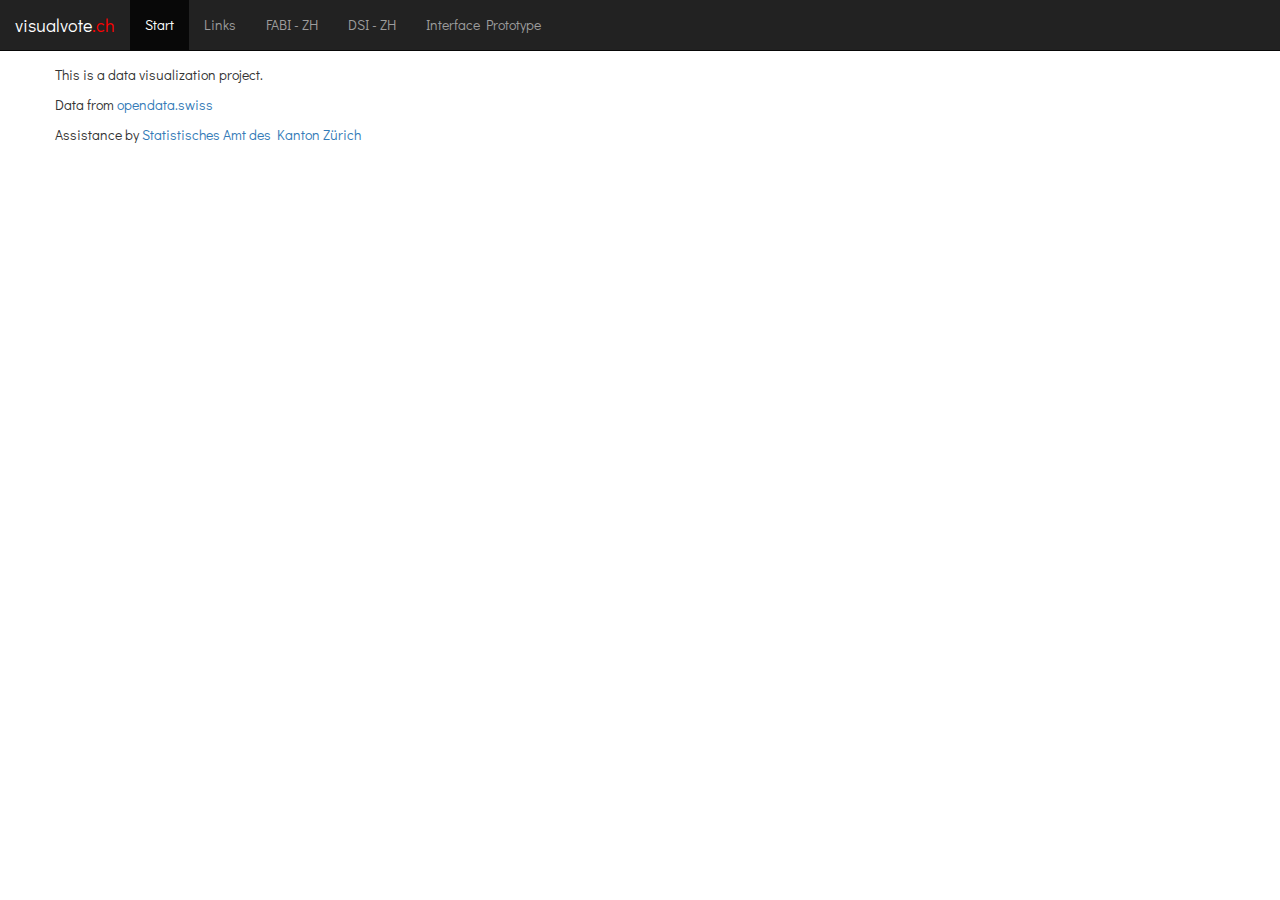
<file: index.html>
<!DOCTYPE html>
<html>
    <head>
        <meta charset="utf-8">
        <meta name="viewport" content="width=device-width, initial-scale=1">

        <!-- Compiled and minified CSS -->
        <link rel="stylesheet" href="bootstrap-3.3.7-dist/css/bootstrap.min.css" integrity="sha384-BVYiiSIFeK1dGmJRAkycuHAHRg32OmUcww7on3RYdg4Va+PmSTsz/K68vbdEjh4u" crossorigin="anonymous">
        
        <!-- FONT FOR iOS -->
        <link href="https://fonts.googleapis.com/css?family=Didact+Gothic" rel="stylesheet">
        
        <title>Visual Vote</title>
        
        <!-- PAGE STYLE -->
        <style>
            .container-fluid{
                font-family: 'Century Gothic', 'Didact Gothic', 'sans-serif';
            }
            .content{
                font-family: 'Century Gothic', 'Didact Gothic', 'sans-serif';
            }
            .dl-horizontal{
                padding: 10px;
                background-color: lightgrey;
            }
            body{
                margin-top: 65px;
            }
        </style> 
        
    </head>
    
    
  <body>
      <!-- Link to jQuery 1.x -->
      <script src="https://code.jquery.com/jquery-1.12.4.min.js"></script>
      
      <!-- Compiled and minified JavaScript -->
      <script src="bootstrap-3.3.7-dist/js/bootstrap.min.js" 
      integrity="sha384-Tc5IQib027qvyjSMfHjOMaLkfuWVxZxUPnCJA7l2mCWNIpG9mGCD8wGNIcPD7Txa" crossorigin="anonymous"></script>
      
      
      <!-- NAVIGATION -->
      <nav class="navbar navbar-inverse navbar-fixed-top">
            <div class="container-fluid">
                <div class="navbar-header">
                    <div class="hidden-xs">
                        <a class="navbar-brand" href="index.html" style="color:white">visualvote<font color="red">.ch</font></a>
                    </div>
                    <div class="visible-xs">
                        <a class="navbar-brand" href="index.html">
                            <font color="white">visualvote</font><font color="red">.ch</font>&nbsp;&nbsp;&nbsp;&nbsp;>&nbsp;&nbsp;&nbsp;&nbsp;<font color="white">Start</font></a>
                    </div>
                    <button class="navbar-toggle collapsed" data-toggle="collapse" data-target="#navdropdown">
                        <span class="icon-bar"></span>
                        <span class="icon-bar"></span>
                        <span class="icon-bar"></span>
                    </button>
                </div>

                <div class="collapse navbar-collapse" id="navdropdown">
                    <ul class="nav navbar-nav">
                        <li class="active"><a href="index.html">Start</a></li>
                        <li><a href="links.html">Links</a></li>
                        <li><a href="zh_fabi.html">FABI - ZH</a></li>
                        <li><a href="zh_dsi.html">DSI - ZH</a></li>
                        <li><a href="interface.html">Interface Prototype</a></li>
                    </ul>
                </div>
            </div>
        </nav>
      
      <!-- CONTENT -->
      <div class="content" style="max-width: 1200px; margin: 0 auto; padding-left: 15px; padding-right: 15px;">     
          <p>This is a data visualization project.</p>
          <p>Data from <a target="_blank" href="http://opendata.swiss">opendata.swiss</a></p>
          <p>Assistance by <a target="_blank" href="http://www.statistik.zh.ch/internet/justiz_inneres/statistik/de/home.html">Statistisches Amt des Kanton Zürich</a></p>
      </div>
      
      
      
  </body>
</html>
</file>
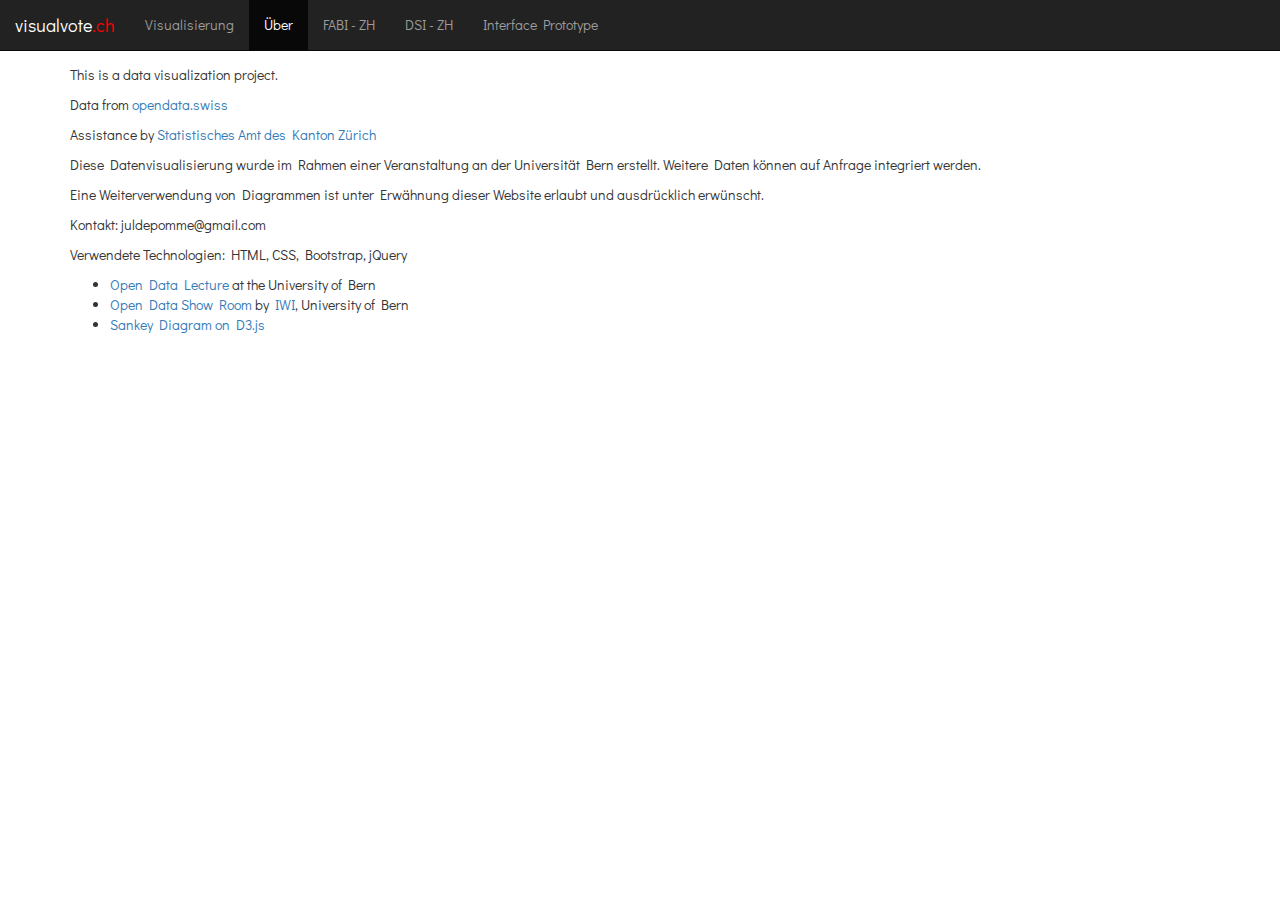
<file: about.html>
<!DOCTYPE html>
<html>
    
    <head>
        <meta charset="utf-8">
        <meta name="viewport" content="width=device-width, initial-scale=1">

        <title>visualvote.ch | Datenvisualisierung | Über</title>

        <!-- STYLES -->
        <!-- Bootstrap CSS -->
        <link rel="stylesheet" href="bootstrap-3.3.7-dist/css/bootstrap.min.css" integrity="sha384-BVYiiSIFeK1dGmJRAkycuHAHRg32OmUcww7on3RYdg4Va+PmSTsz/K68vbdEjh4u" crossorigin="anonymous">

        <!-- FONT FOR iOS -->
        <link href="https://fonts.googleapis.com/css?family=Didact+Gothic" rel="stylesheet">

        <!-- STYLE FOR ANIMATED MENU ICON BARS-->
        <link rel="stylesheet" href="navbar_animated.css">    

        <!-- PAGE STYLE -->
        <style>
            .container-fluid {
                font-family: 'Century Gothic', 'Didact Gothic', 'sans-serif';
            }

            .content {
                font-family: 'Century Gothic', 'Didact Gothic', 'sans-serif';
            }

            .dl-horizontal {
                padding: 10px;
                background-color: lightgrey;
            }

            body {
                margin-top: 65px;
            }
        </style>

        <!-- SCRIPTS -->
        <script src="https://code.jquery.com/jquery-1.12.4.min.js"></script>
        <script src="bootstrap-3.3.7-dist/js/bootstrap.min.js" integrity="sha384-Tc5IQib027qvyjSMfHjOMaLkfuWVxZxUPnCJA7l2mCWNIpG9mGCD8wGNIcPD7Txa" crossorigin="anonymous"></script>

    </head>


    <body>

        <!-- NAVIGATION -->
        <nav class="navbar navbar-inverse navbar-fixed-top">
            <div class="container-fluid">
                <div class="navbar-header">

                    <!-- RESPONSIVE NAVIGATION -->
                    <div class="hidden-xs">
                        <a class="navbar-brand" href="/" style="color:white">visualvote<font color="red">.ch</font></a>
                    </div>
                    <div class="visible-xs">
                        <a class="navbar-brand" href="/">
                            <font color="white">visualvote</font>
                            <font color="red">.ch</font>&nbsp;&nbsp;&nbsp;&nbsp;>&nbsp;&nbsp;&nbsp;&nbsp;
                            <font color="white">Über</font>
                        </a>
                    </div>
                    <button class="navbar-toggle collapsed" data-toggle="collapse" data-target="#navdropdown">
                            <span class="icon-bar top-bar"></span>
                            <span class="icon-bar middle-bar"></span>
                            <span class="icon-bar bottom-bar"></span>
                    </button>
                </div>

                <div class="collapse navbar-collapse" id="navdropdown">
                    <ul class="nav navbar-nav">
                        <li><a href="/">Visualisierung</a></li>
                        <li class="active"><a href="about.html">Über</a></li>
                        <li><a href="zh_fabi.html">FABI - ZH</a></li>
                        <li><a href="zh_dsi.html">DSI - ZH</a></li>
                        <li><a href="interface.html">Interface Prototype</a></li>
                    </ul>
                </div>
            </div>
        </nav>

        <div class="content" style="max-width: 1200px; margin: 0 auto; padding-left: 30px;">

            <p>This is a data visualization project.</p>
            <p>Data from <a target="_blank" href="http://opendata.swiss">opendata.swiss</a></p>
            <p>Assistance by <a target="_blank" href="http://www.statistik.zh.ch/internet/justiz_inneres/statistik/de/home.html">Statistisches Amt des Kanton Zürich</a></p>


            <p>Diese Datenvisualisierung wurde im Rahmen einer Veranstaltung an der Universität Bern erstellt. Weitere Daten können auf Anfrage integriert werden.</p>
            <p>Eine Weiterverwendung von Diagrammen ist unter Erwähnung dieser Website erlaubt und ausdrücklich erwünscht.</p>
            <p>Kontakt: juldepomme@gmail.com</p>

            <p>Verwendete Technologien: HTML, CSS, Bootstrap, jQuery</p>


            <ul>
                <li><a href="http://www.digitale-nachhaltigkeit.unibe.ch/studium/open_data_vorlesung/index_ger.html">Open Data Lecture</a> at the University of Bern</li>
                <li><a href="http://opendata.iwi.unibe.ch">Open Data Show Room</a> by <a href="http://iwi.unibe.ch">IWI</a>, University of Bern</li>
                <li><a href="https://bost.ocks.org/mike/sankey/">Sankey Diagram on D3.js</a></li>
            </ul>










        </div>

    </body>
</html>
</file>
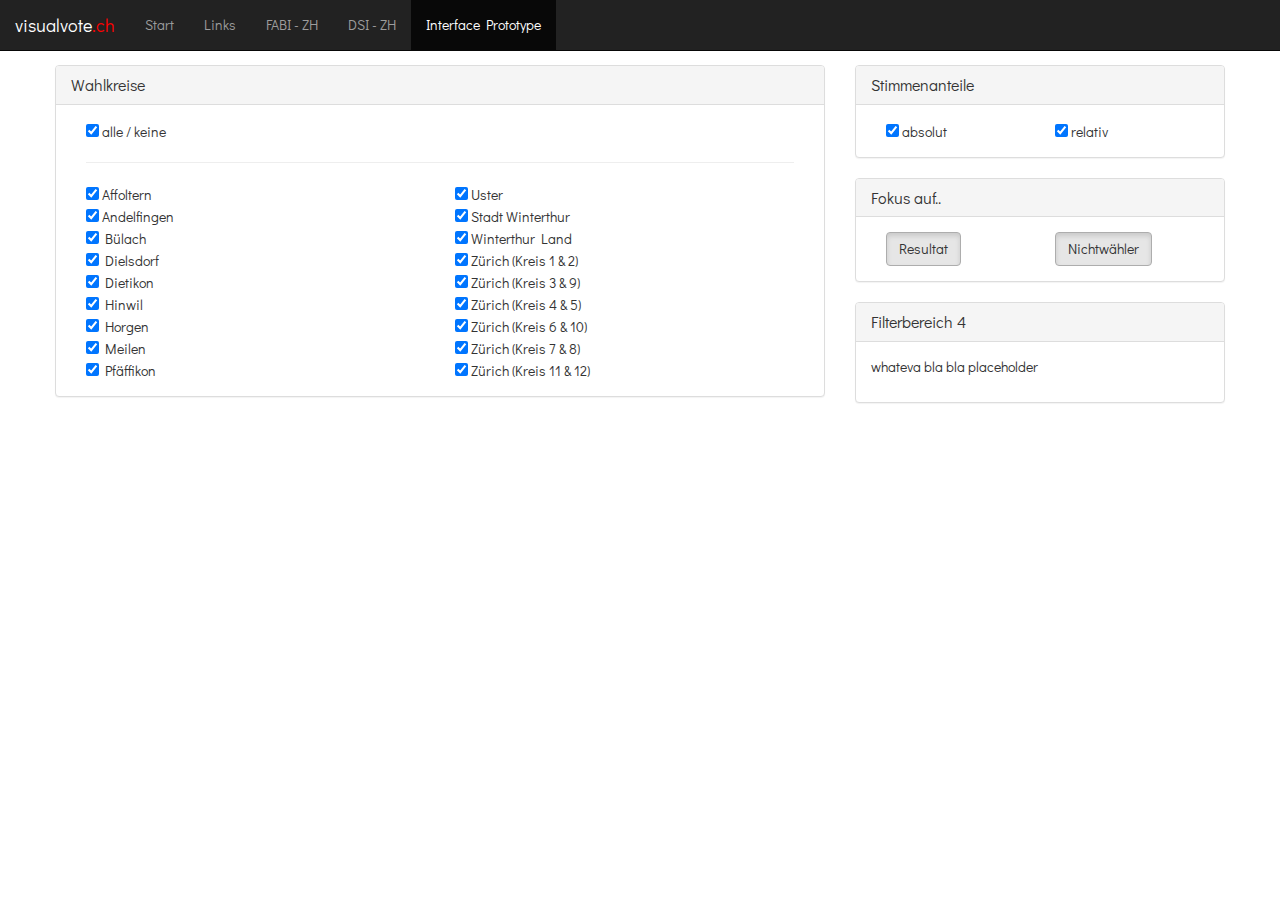
<file: interface.html>
<!DOCTYPE html>
<html>
    <head>
        <meta charset="utf-8">
        <meta name="viewport" content="width=device-width, initial-scale=1">

        <!-- Compiled and minified CSS -->
        <link rel="stylesheet" href="bootstrap-3.3.7-dist/css/bootstrap.min.css" integrity="sha384-BVYiiSIFeK1dGmJRAkycuHAHRg32OmUcww7on3RYdg4Va+PmSTsz/K68vbdEjh4u" crossorigin="anonymous">
        
        <!-- FONT FOR iOS -->
        <link href="https://fonts.googleapis.com/css?family=Didact+Gothic" rel="stylesheet">
        
        <title>Visual Vote</title>
        <style>
          .container-fluid{
                font-family: 'Century Gothic', 'Didact Gothic', 'sans-serif';
            }
            .content{
                font-family: 'Century Gothic', 'Didact Gothic', 'sans-serif';
            }
            .dl-horizontal{
                padding: 10px;
                background-color: lightgrey;
            }
            body{
                margin-top: 65px;
            }
        </style>  
    </head>


    <body>
        <!-- Link to jQuery 1.x -->
        <script src="https://code.jquery.com/jquery-1.12.4.min.js"></script>

        <!-- Compiled and minified JavaScript -->
        <script src="bootstrap-3.3.7-dist/js/bootstrap.min.js" 
        integrity="sha384-Tc5IQib027qvyjSMfHjOMaLkfuWVxZxUPnCJA7l2mCWNIpG9mGCD8wGNIcPD7Txa" crossorigin="anonymous"></script>
        
        <nav class="navbar navbar-inverse navbar-fixed-top">
            <div class="container-fluid">
                <div class="navbar-header">
                    <div class="hidden-xs">
                        <a class="navbar-brand" href="index.html" style="color:white">visualvote<font color="red">.ch</font></a>
                    </div>
                    <div class="visible-xs">
                        <a class="navbar-brand" href="index.html">
                            <font color="white">visualvote</font><font color="red">.ch</font>&nbsp;&nbsp;&nbsp;&nbsp;>&nbsp;&nbsp;&nbsp;&nbsp;<font color="white">Interface</font></a>
                    </div>
                    <button class="navbar-toggle collapsed" data-toggle="collapse" data-target="#navdropdown">
                        <span class="icon-bar"></span>
                        <span class="icon-bar"></span>
                        <span class="icon-bar"></span>
                    </button>
                </div>

                <div class="collapse navbar-collapse" id="navdropdown">
                    <ul class="nav navbar-nav">
                        <li><a href="index.html">Start</a></li>
                        <li><a href="links.html">Links</a></li>
                        <li><a href="zh_fabi.html">FABI - ZH</a></li>
                        <li><a href="zh_dsi.html">DSI - ZH</a></li>
                        <li class="active"><a href="interface.html">Interface Prototype</a></li>
                    </ul>
                </div>
            </div>
        </nav>

        <!-- CONTENT -->
        <div class="content" style="max-width: 1200px; margin: 0 auto; padding-left: 15px; padding-right: 15px;">     
            
            <div class="row">
                
                <!-- FILTER 1: WAHLKREISE -->
                <div class="col-xs-12 col-sm-8">
                        <div class="panel panel-default">
                              <div class="panel-heading">
                                  <h1 class="panel-title">Wahlkreise</h1>
                              </div>
                              <div class="panel-body">

                                   <div id="form">
                                        <form>
                                            <div class="col-xs-12">
                                            <input type="checkbox" checked name="select-all" id="checkAll"/> alle / keine<br/>
                                                <hr/>
                                            </div>
                                            <div class="col-xs-6">
                                            <input type="checkbox" checked name="checkbox-1" id="#"/> Affoltern<br/>
                                            <input type="checkbox" checked name="checkbox-2" id="#"/> Andelfingen<br/>
                                            <input type="checkbox" checked name="checkbox-3" id="#"/> Bülach<br/>
                                            <input type="checkbox" checked name="checkbox-4" id="#"/> Dielsdorf<br/>
                                            <input type="checkbox" checked name="checkbox-5" id="#"/> Dietikon<br/>
                                            <input type="checkbox" checked name="checkbox-6" id="#"/> Hinwil<br/>
                                            <input type="checkbox" checked name="checkbox-7" id="#"/> Horgen<br/>
                                            <input type="checkbox" checked name="checkbox-8" id="#"/> Meilen<br/>
                                            <input type="checkbox" checked name="checkbox-9" id="#"/> Pfäffikon<br/>
                                            </div>
                                            <div class="col-xs-6">
                                            <input type="checkbox" checked name="checkbox-10" id="#"/> Uster<br/>
                                            <input type="checkbox" checked name="checkbox-11" id="#"/> Stadt Winterthur<br/>
                                            <input type="checkbox" checked name="checkbox-12" id="#"/> Winterthur Land<br/>
                                            <input type="checkbox" checked name="checkbox-13" id="#"/> Zürich (Kreis 1 & 2)<br/>
                                            <input type="checkbox" checked name="checkbox-14" id="#"/> Zürich (Kreis 3 & 9)<br/>
                                            <input type="checkbox" checked name="checkbox-15" id="#"/> Zürich (Kreis 4 & 5)<br/>
                                            <input type="checkbox" checked name="checkbox-16" id="#"/> Zürich (Kreis 6 & 10)<br/>
                                            <input type="checkbox" checked name="checkbox-17" id="#"/> Zürich (Kreis 7 & 8)<br/>
                                            <input type="checkbox" checked name="checkbox-18" id="#"/> Zürich (Kreis 11 & 12)<br/>
                                            </div>

                                        </form>
                                    </div>
                          
                            <form action="#">
                                <script>
                                    $("#checkAll").change(function () {
                                        $("input:checkbox").prop('checked',
                                        $(this).prop("checked"));  
                                    });
                                </script>  
                            </form>
                      </div>
                  </div>
              </div>
                
                <!-- FILTER 2: ABSOLUTE/RELATIVE STIMMEN -->
              <div class="col-xs-12 col-sm-4">
                  <div class="panel panel-default">
                      <div class="panel-heading">
                          <h1 class="panel-title">Stimmenanteile</h1>
                      </div>
                      <div class="panel-body">
                           <div id="form">
                                <form>
                                    <div class="col-xs-6">
                                        <input type="checkbox" checked name="checkbox-1" id="#"/> absolut
                                    </div>
                                    <div class="col-xs-6">
                                        <input type="checkbox" checked name="checkbox-2" id="#"/> relativ
                                    </div>
                                </form>
                            </div>
                      </div>
                  </div>
              </div>
                
                <!-- FILTER 3: NICHTWAHL VS. RESULTAT -->
              <div class="col-xs-12 col-sm-4">
                  <div class="panel panel-default">
                      <div class="panel-heading">
                          <h1 class="panel-title">Fokus auf..</h1>
                      </div>
                      <div class="panel-body">
                          <div class="col-xs-6">
                          <button class="btn btn-default active">Resultat</button>
                          </div>
                          <div class="col-xs-6">
                          <button class="btn btn-default active">Nichtwähler</button>
                          </div>
                      </div>
                  </div>
              </div>
                
              <div class="col-xs-12 col-sm-4">
                  <div class="panel panel-default">
                      <div class="panel-heading">
                          <h1 class="panel-title">Filterbereich 4</h1>
                      </div>
                      <div class="panel-body">
                          <p>whateva bla bla placeholder</p>
                      </div>
                  </div>
              </div>
              </div>
          </div>
        
       
    </body>
</html>
</file>
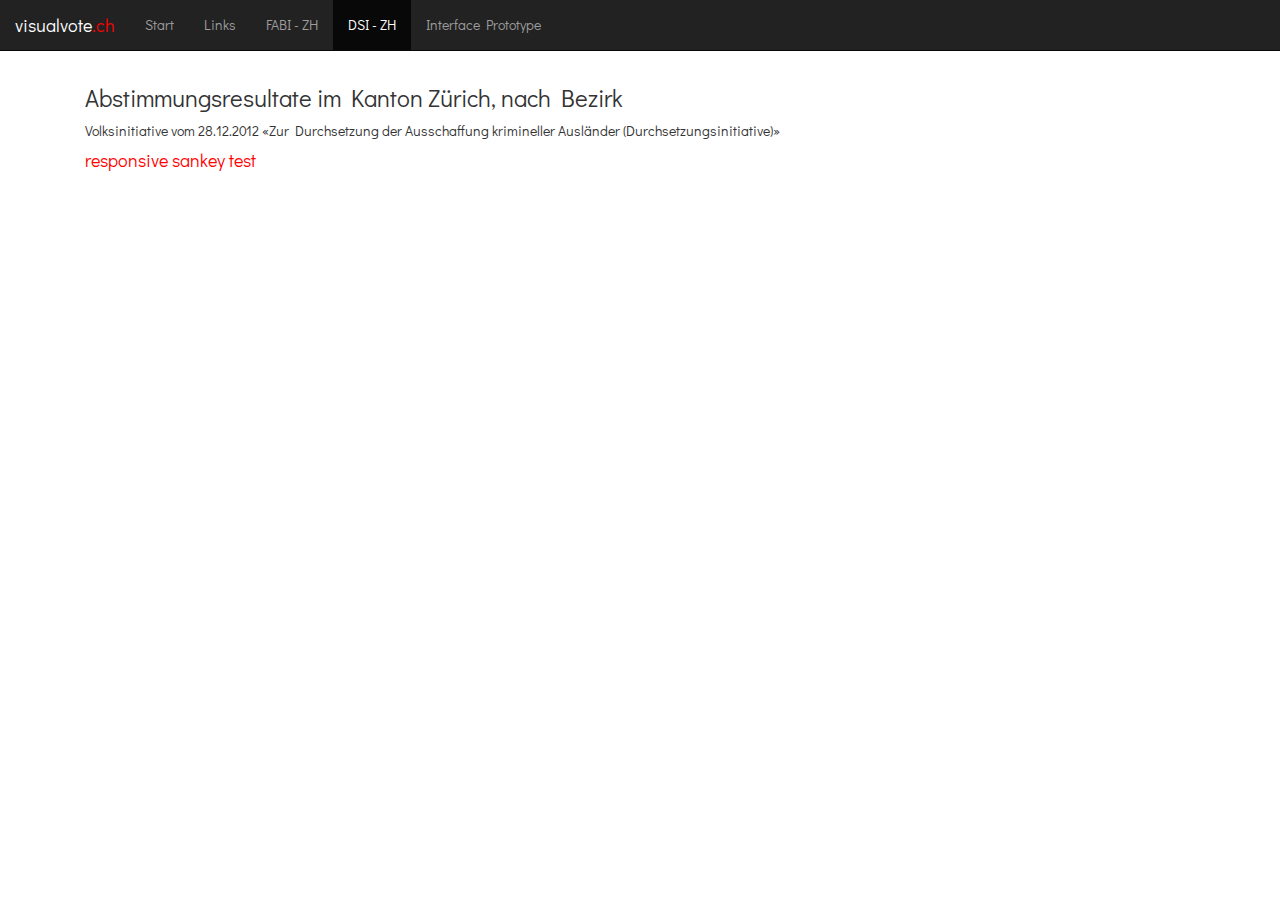
<file: zh_dsi.html>
<!DOCTYPE html>
<html>
    <head>
        <meta charset="utf-8">
        <meta name="viewport" content="width=device-width, initial-scale=1">
    
        <!-- Compiled and minified CSS -->
        <link rel="stylesheet" href="bootstrap-3.3.7-dist/css/bootstrap.min.css" integrity="sha384-BVYiiSIFeK1dGmJRAkycuHAHRg32OmUcww7on3RYdg4Va+PmSTsz/K68vbdEjh4u" crossorigin="anonymous">
      
        <!-- FONT FOR iOS -->
        <link href="https://fonts.googleapis.com/css?family=Didact+Gothic" rel="stylesheet">
        
        <title>Visual Vote</title>
      
        <style>
          
        /* PAGE STYLE */
             .container-fluid{
                font-family: 'Century Gothic', 'Didact Gothic', 'sans-serif';
            }
            .content{
                font-family: 'Century Gothic', 'Didact Gothic', 'sans-serif';
            }
            .dl-horizontal{
                padding: 10px;
                background-color: lightgrey;
            }
          
      /* SANKEY STYLE */
            .node rect {
                cursor: move;
                fill-opacity: .9;
                shape-rendering: crispEdges;
            }
            .node text {
                pointer-events: none;
                text-shadow: 0 1px 0 #fff;
            }
            .link {
                fill: none;
                stroke: #000;
                stroke-opacity: .2;
            }
            .link:hover {
                stroke-opacity: .5;
            }
            body{
                margin-top: 65px;
            }
      </style>  
  </head>
    
    
  <body>
      <!-- Link to jQuery 1.x -->
      <script src="https://code.jquery.com/jquery-1.12.4.min.js"></script>
      
      <!-- Compiled and minified JavaScript -->
      <script src="bootstrap-3.3.7-dist/js/bootstrap.min.js" 
      integrity="sha384-Tc5IQib027qvyjSMfHjOMaLkfuWVxZxUPnCJA7l2mCWNIpG9mGCD8wGNIcPD7Txa" crossorigin="anonymous"></script>
      
      <!-- NAVIGATION -->
      <nav class="navbar navbar-inverse navbar-fixed-top">
            <div class="container-fluid">
                <div class="navbar-header">
                    <div class="hidden-xs">
                        <a class="navbar-brand" href="index.html" style="color:white">visualvote<font color="red">.ch</font></a>
                    </div>
                    <div class="visible-xs">
                        <a class="navbar-brand" href="index.html">
                            <font color="white">visualvote</font><font color="red">.ch</font>&nbsp;&nbsp;&nbsp;&nbsp;>&nbsp;&nbsp;&nbsp;&nbsp;<font color="white">DSI (ZH)</font></a>
                    </div>
                    <button class="navbar-toggle collapsed" data-toggle="collapse" data-target="#navdropdown">
                        <span class="icon-bar"></span>
                        <span class="icon-bar"></span>
                        <span class="icon-bar"></span>
                    </button>
                </div>

                <div class="collapse navbar-collapse" id="navdropdown">
                    <ul class="nav navbar-nav">
                        <li><a href="index.html">Start</a></li>
                        <li><a href="links.html">Links</a></li>
                        <li><a href="zh_fabi.html">FABI - ZH</a></li>
                        <li class="active"><a href="zh_dsi.html">DSI - ZH</a></li>
                        <li><a href="interface.html">Interface Prototype</a></li>
                    </ul>
                </div>
            </div>
        </nav>
      
      <!-- CONTENT -->
      <div class="container">
      <div class="content" style="max-width: 1200px; margin: 0 auto; padding-left: 15px; padding-right: 15px;">
            <h3>Abstimmungsresultate im Kanton Zürich, nach Bezirk</h3>  
            <p>Volksinitiative vom 28.12.2012 «Zur Durchsetzung der Ausschaffung krimineller Ausländer (Durchsetzungsinitiative)»</p>
          
          <h4><font color="red">responsive sankey test</font></h4>
      
      
      <!-- SANKEY -->
      
      <p id="chart">
 
          <script src="https://d3js.org/d3.v3.js"></script>
          <script src="sankey.js"></script>
          
          <script>
  
              
              if ( $(window).width() > 739) {      
                  //Add your javascript for large screens here 
                                                      var units = "Stimmen";

                                                  var margin = {top: 10, right: 10, bottom: 10, left: 10},
                                                      width = 1200 - margin.left - margin.right,
                                                      height = 740 - margin.top - margin.bottom;

                                                  var formatNumber = d3.format(",.0f"),    // zero decimal places
                                                      format = function(d) { return formatNumber(d) + " " + units; },

                                                      //COLORS!!!
                                                      color = d3.scale.category20();

                                                  // append the svg canvas to the page
                                                  var svg = d3.select("#chart").append("svg")
                                                  .attr("width", width + margin.left + margin.right)
                                                  .attr("height", height + margin.top + margin.bottom)
                                                  .append("g")
                                                  .attr("transform", "translate(" + margin.left + "," + margin.top + ")");

                                                  // Set the sankey diagram properties
                                                  var sankey = d3.sankey()
                                                  .nodeWidth(36)
                                                  .nodePadding(10)
                                                  .size([width, height]);

                                                  var path = sankey.link();

                                                  // load the data
                                                  d3.json("/data json/zh_dsi.json", function(error, graph) {

                                                      var nodeMap = {};
                                                      graph.nodes.forEach(function(x) { nodeMap[x.name] = x; });
                                                      graph.links = graph.links.map(function(x) {
                                                          return {
                                                              source: nodeMap[x.source],
                                                              target: nodeMap[x.target],
                                                              value: x.value
                                                          };
                                                      });
                                                      sankey
                                                          .nodes(graph.nodes)
                                                          .links(graph.links)
                                                          .layout(32);

                                                      // add in the links
                                                      var link = svg.append("g").selectAll(".link")
                                                      .data(graph.links)
                                                      .enter().append("path")
                                                      .attr("class", "link")
                                                      .attr("d", path)
                                                      .style("stroke-width", function(d) { return Math.max(1, d.dy); })
                                                      .sort(function(a, b) { return b.dy - a.dy; });

                                                      // add the link titles
                                                      link.append("title")
                                                          .text(function(d) {
                                                          return d.source.name + " → " + d.target.name + "\n" + format(d.value); 
                                                      });

                                                      // add in the nodes
                                                      var node = svg.append("g").selectAll(".node")
                                                      .data(graph.nodes)
                                                      .enter().append("g")
                                                      .attr("class", "node")
                                                      .attr("transform", function(d) { 
                                                          return "translate(" + d.x + "," + d.y + ")"; })
                                                      .call(d3.behavior.drag()
                                                            .origin(function(d) { return d; })
                                                            .on("dragstart", function() { 
                                                          this.parentNode.appendChild(this); })
                                                            .on("drag", dragmove));

                                                      // add the rectangles for the nodes
                                                      node.append("rect")
                                                          .attr("height", function(d) { return d.dy; })
                                                          .attr("width", sankey.nodeWidth())
                                                          .style("fill", function(d) { 
                                                          return d.color = color(d.name.replace(/ .*/, "")); })
                                                          .style("stroke", function(d) { 
                                                          return d3.rgb(d.color).darker(2); })
                                                          .append("title")
                                                          .text(function(d) { 
                                                          return d.name + "\n" + format(d.value); });

                                                      // add in the title for the nodes
                                                      node.append("text")
                                                          .attr("x", -6)
                                                          .attr("y", function(d) { return d.dy / 2; })
                                                          .attr("dy", ".35em")
                                                          .attr("text-anchor", "end")
                                                          .attr("transform", null)
                                                          .text(function(d) { return d.name; })
                                                          .filter(function(d) { return d.x < width / 2; })
                                                          .attr("x", 6 + sankey.nodeWidth())
                                                          .attr("text-anchor", "start");

                                                      // the function for moving the nodes
                                                      function dragmove(d) {
                                                          d3.select(this).attr("transform", "translate(" + (
                                                              d.x = Math.max(0, Math.min(width - d.dx, d3.event.x))
                                                          ) + "," + (
                                                              d.y = Math.max(0, Math.min(height - d.dy, d3.event.y))
                                                          ) + ")");
                                                          sankey.relayout();
                                                          link.attr("d", path);
                                                      }
                                                  });
              } else {
                  //Add your javascript for small screens here 
                                                      var units = "Stimmen";

                                                  var margin = {top: 10, right: 10, bottom: 10, left: 10},
                                                      width = 300 - margin.left - margin.right,
                                                      height = 600 - margin.top - margin.bottom;

                                                  var formatNumber = d3.format(",.0f"),    // zero decimal places
                                                      format = function(d) { return formatNumber(d) + " " + units; },

                                                      //COLORS!!!
                                                      color = d3.scale.category20();

                                                  // append the svg canvas to the page
                                                  var svg = d3.select("#chart").append("svg")
                                                  .attr("width", width + margin.left + margin.right)
                                                  .attr("height", height + margin.top + margin.bottom)
                                                  .append("g")
                                                  .attr("transform", "translate(" + margin.left + "," + margin.top + ")");

                                                  // Set the sankey diagram properties
                                                  var sankey = d3.sankey()
                                                  .nodeWidth(36)
                                                  .nodePadding(10)
                                                  .size([width, height]);

                                                  var path = sankey.link();

                                                  // load the data
                                                  d3.json("/data json/zh_dsi.json", function(error, graph) {

                                                      var nodeMap = {};
                                                      graph.nodes.forEach(function(x) { nodeMap[x.name] = x; });
                                                      graph.links = graph.links.map(function(x) {
                                                          return {
                                                              source: nodeMap[x.source],
                                                              target: nodeMap[x.target],
                                                              value: x.value
                                                          };
                                                      });
                                                      sankey
                                                          .nodes(graph.nodes)
                                                          .links(graph.links)
                                                          .layout(32);

                                                      // add in the links
                                                      var link = svg.append("g").selectAll(".link")
                                                      .data(graph.links)
                                                      .enter().append("path")
                                                      .attr("class", "link")
                                                      .attr("d", path)
                                                      .style("stroke-width", function(d) { return Math.max(1, d.dy); })
                                                      .sort(function(a, b) { return b.dy - a.dy; });

                                                      // add the link titles
                                                      link.append("title")
                                                          .text(function(d) {
                                                          return d.source.name + " → " + d.target.name + "\n" + format(d.value); 
                                                      });

                                                      // add in the nodes
                                                      var node = svg.append("g").selectAll(".node")
                                                      .data(graph.nodes)
                                                      .enter().append("g")
                                                      .attr("class", "node")
                                                      .attr("transform", function(d) { 
                                                          return "translate(" + d.x + "," + d.y + ")"; })
                                                      .call(d3.behavior.drag()
                                                            .origin(function(d) { return d; })
                                                            .on("dragstart", function() { 
                                                          this.parentNode.appendChild(this); })
                                                            .on("drag", dragmove));

                                                      // add the rectangles for the nodes
                                                      node.append("rect")
                                                          .attr("height", function(d) { return d.dy; })
                                                          .attr("width", sankey.nodeWidth())
                                                          .style("fill", function(d) { 
                                                          return d.color = color(d.name.replace(/ .*/, "")); })
                                                          .style("stroke", function(d) { 
                                                          return d3.rgb(d.color).darker(2); })
                                                          .append("title")
                                                          .text(function(d) { 
                                                          return d.name + "\n" + format(d.value); });

                                                      // add in the title for the nodes
                                                      node.append("text")
                                                          .attr("x", -6)
                                                          .attr("y", function(d) { return d.dy / 2; })
                                                          .attr("dy", ".35em")
                                                          .attr("text-anchor", "end")
                                                          .attr("transform", null)
                                                          .text(function(d) { return d.name; })
                                                          .filter(function(d) { return d.x < width / 2; })
                                                          .attr("x", 6 + sankey.nodeWidth())
                                                          .attr("text-anchor", "start");

                                                      // the function for moving the nodes
                                                      function dragmove(d) {
                                                          d3.select(this).attr("transform", "translate(" + (
                                                              d.x = Math.max(0, Math.min(width - d.dx, d3.event.x))
                                                          ) + "," + (
                                                              d.y = Math.max(0, Math.min(height - d.dy, d3.event.y))
                                                          ) + ")");
                                                          sankey.relayout();
                                                          link.attr("d", path);
                                                      }
                                                  });

              }
              
              
                        </script>
          
      </div>
      </div>
  </body>
</html>
</file>
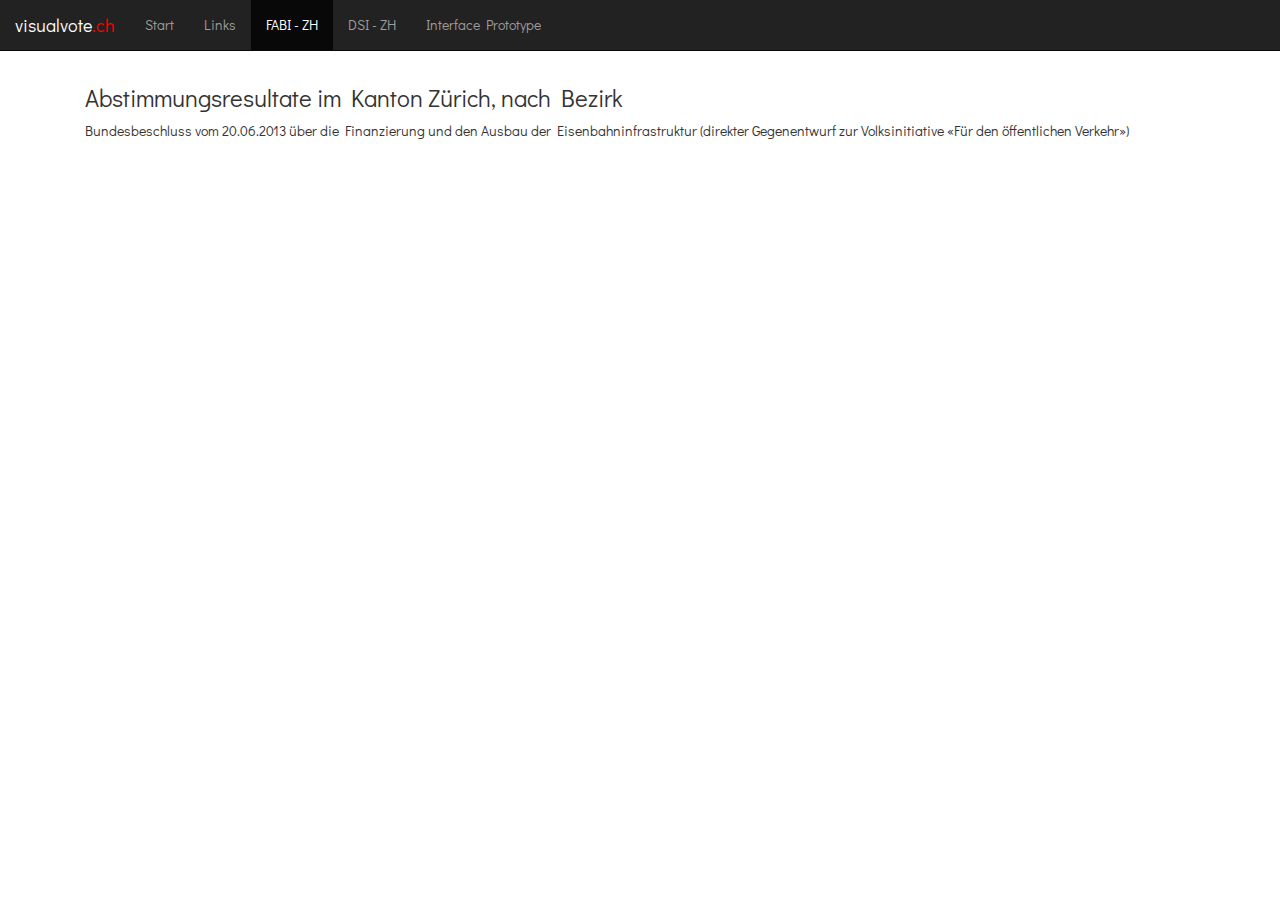
<file: zh_fabi.html>
<!DOCTYPE html>
<html>
    <head>
        <meta charset="utf-8">
        <meta name="viewport" content="width=device-width, initial-scale=1">
    
        <!-- Compiled and minified CSS -->
        <link rel="stylesheet" href="bootstrap-3.3.7-dist/css/bootstrap.min.css" integrity="sha384-BVYiiSIFeK1dGmJRAkycuHAHRg32OmUcww7on3RYdg4Va+PmSTsz/K68vbdEjh4u" crossorigin="anonymous">
      
        <!-- FONT FOR iOS -->
        <link href="https://fonts.googleapis.com/css?family=Didact+Gothic" rel="stylesheet">
        
        <title>Visual Vote</title>
      
        <style>
          
        /* PAGE STYLE */
             .container-fluid{
                font-family: 'Century Gothic', 'Didact Gothic', 'sans-serif';
            }
            .content{
                font-family: 'Century Gothic', 'Didact Gothic', 'sans-serif';
            }
            .dl-horizontal{
                padding: 10px;
                background-color: lightgrey;
            }
          
      /* SANKEY STYLE */
            .node rect {
                cursor: move;
                fill-opacity: .9;
                shape-rendering: crispEdges;
            }
            .node text {
                pointer-events: none;
                text-shadow: 0 1px 0 #fff;
            }
            .link {
                fill: none;
                stroke: #000;
                stroke-opacity: .2;
            }
            .link:hover {
                stroke-opacity: .5;
            }
            body{
                margin-top: 65px;
            }
      </style>  
  </head>
    
    
  <body>
      <!-- Link to jQuery 1.x -->
      <script src="https://code.jquery.com/jquery-1.12.4.min.js"></script>
      
      <!-- Compiled and minified JavaScript -->
      <script src="bootstrap-3.3.7-dist/js/bootstrap.min.js" 
      integrity="sha384-Tc5IQib027qvyjSMfHjOMaLkfuWVxZxUPnCJA7l2mCWNIpG9mGCD8wGNIcPD7Txa" crossorigin="anonymous"></script>
      
      <!-- NAVIGATION -->
      <nav class="navbar navbar-inverse navbar-fixed-top">
            <div class="container-fluid">
                <div class="navbar-header">
                    <div class="hidden-xs">
                        <a class="navbar-brand" href="index.html" style="color:white">visualvote<font color="red">.ch</font></a>
                    </div>
                    <div class="visible-xs">
                        <a class="navbar-brand" href="index.html">
                            <font color="white">visualvote</font><font color="red">.ch</font>&nbsp;&nbsp;&nbsp;&nbsp;>&nbsp;&nbsp;&nbsp;&nbsp;<font color="white">FABI (ZH)</font></a>
                    </div>
                    <button class="navbar-toggle collapsed" data-toggle="collapse" data-target="#navdropdown">
                        <span class="icon-bar"></span>
                        <span class="icon-bar"></span>
                        <span class="icon-bar"></span>
                    </button>
                </div>

                <div class="collapse navbar-collapse" id="navdropdown">
                    <ul class="nav navbar-nav">
                        <li><a href="index.html">Start</a></li>
                        <li><a href="links.html">Links</a></li>
                        <li class="active"><a href="zh_fabi.html">FABI - ZH</a></li>
                        <li><a href="zh_dsi.html">DSI - ZH</a></li>
                        <li><a href="interface.html">Interface Prototype</a></li>
                    </ul>
                </div>
            </div>
        </nav>
      
      <!-- CONTENT -->
      <div class="container">
          <div class="content" style="max-width: 1200px; margin: 0 auto; padding-left: 15px; padding-right: 15px;">     
            <h3>Abstimmungsresultate im Kanton Zürich, nach Bezirk</h3>  
            <p>Bundesbeschluss vom 20.06.2013 über die Finanzierung und den Ausbau der Eisenbahninfrastruktur (direkter Gegenentwurf zur Volksinitiative «Für den öffentlichen Verkehr»)</p>
          
      
          
      
      <!-- SANKEY -->
      
      <p id="chart">
 
          <script src="https://d3js.org/d3.v3.js"></script>
          <script src="sankey.js"></script>
          <script>
  
              var units = "Stimmen";
 
              var margin = {top: 10, right: 10, bottom: 10, left: 10},
                  width = 1200 - margin.left - margin.right,
                  height = 740 - margin.top - margin.bottom;
 
              var formatNumber = d3.format(",.0f"),    // zero decimal places
                  format = function(d) { return formatNumber(d) + " " + units; },
        
                  //COLORS!!!
                  color = d3.scale.category20();
 
              // append the svg canvas to the page
              var svg = d3.select("#chart").append("svg")
              .attr("width", width + margin.left + margin.right)
              .attr("height", height + margin.top + margin.bottom)
              .append("g")
              .attr("transform", "translate(" + margin.left + "," + margin.top + ")");
 
              // Set the sankey diagram properties
              var sankey = d3.sankey()
              .nodeWidth(36)
              .nodePadding(10)
              .size([width, height]);
 
              var path = sankey.link();
 
              // load the data
              d3.json("/data json/zh_fabi.json", function(error, graph) {
 
                  var nodeMap = {};
                  graph.nodes.forEach(function(x) { nodeMap[x.name] = x; });
                  graph.links = graph.links.map(function(x) {
                      return {
                          source: nodeMap[x.source],
                          target: nodeMap[x.target],
                          value: x.value
                      };
                  });
                  sankey
                      .nodes(graph.nodes)
                      .links(graph.links)
                      .layout(32);

                  // add in the links
                  var link = svg.append("g").selectAll(".link")
                  .data(graph.links)
                  .enter().append("path")
                  .attr("class", "link")
                  .attr("d", path)
                  .style("stroke-width", function(d) { return Math.max(1, d.dy); })
                  .sort(function(a, b) { return b.dy - a.dy; });
                  
                  // add the link titles
                  link.append("title")
                      .text(function(d) {
                      return d.source.name + " → " + d.target.name + "\n" + format(d.value); 
                  });

                  // add in the nodes
                  var node = svg.append("g").selectAll(".node")
                  .data(graph.nodes)
                  .enter().append("g")
                  .attr("class", "node")
                  .attr("transform", function(d) { 
                      return "translate(" + d.x + "," + d.y + ")"; })
                  .call(d3.behavior.drag()
                        .origin(function(d) { return d; })
                        .on("dragstart", function() { 
                      this.parentNode.appendChild(this); })
                        .on("drag", dragmove));

                  // add the rectangles for the nodes
                  node.append("rect")
                      .attr("height", function(d) { return d.dy; })
                      .attr("width", sankey.nodeWidth())
                      .style("fill", function(d) { 
                      return d.color = color(d.name.replace(/ .*/, "")); })
                      .style("stroke", function(d) { 
                      return d3.rgb(d.color).darker(2); })
                      .append("title")
                      .text(function(d) { 
                      return d.name + "\n" + format(d.value); });

                  // add in the title for the nodes
                  node.append("text")
                      .attr("x", -6)
                      .attr("y", function(d) { return d.dy / 2; })
                      .attr("dy", ".35em")
                      .attr("text-anchor", "end")
                      .attr("transform", null)
                      .text(function(d) { return d.name; })
                      .filter(function(d) { return d.x < width / 2; })
                      .attr("x", 6 + sankey.nodeWidth())
                      .attr("text-anchor", "start");

                  // the function for moving the nodes
                  function dragmove(d) {
                      d3.select(this).attr("transform", "translate(" + (
                          d.x = Math.max(0, Math.min(width - d.dx, d3.event.x))
                      ) + "," + (
                          d.y = Math.max(0, Math.min(height - d.dy, d3.event.y))
                      ) + ")");
                      sankey.relayout();
                      link.attr("d", path);
                  }
              });
          </script>
      </div>
     </div> 
  </body>
</html>
</file>
<file: navbar_animated.css>
.navbar-toggle {
    border: none;
    background: transparent !important;
}

.navbar-toggle:hover {
    background: transparent !important;
}

.navbar-toggle .icon-bar {
    width: 22px;
    transition: all 0.2s;
}

.navbar-toggle .top-bar {
    transform: rotate(45deg);
    transform-origin: 10% 10%;
}

.navbar-toggle .middle-bar {
    opacity: 0;
}

.navbar-toggle .bottom-bar {
    transform: rotate(-45deg);
    transform-origin: 10% 90%;
}

.navbar-toggle.collapsed .top-bar {
    transform: rotate(0);
}

.navbar-toggle.collapsed .middle-bar {
    opacity: 1;
}

.navbar-toggle.collapsed .bottom-bar {
    transform: rotate(0);
}
</file>
